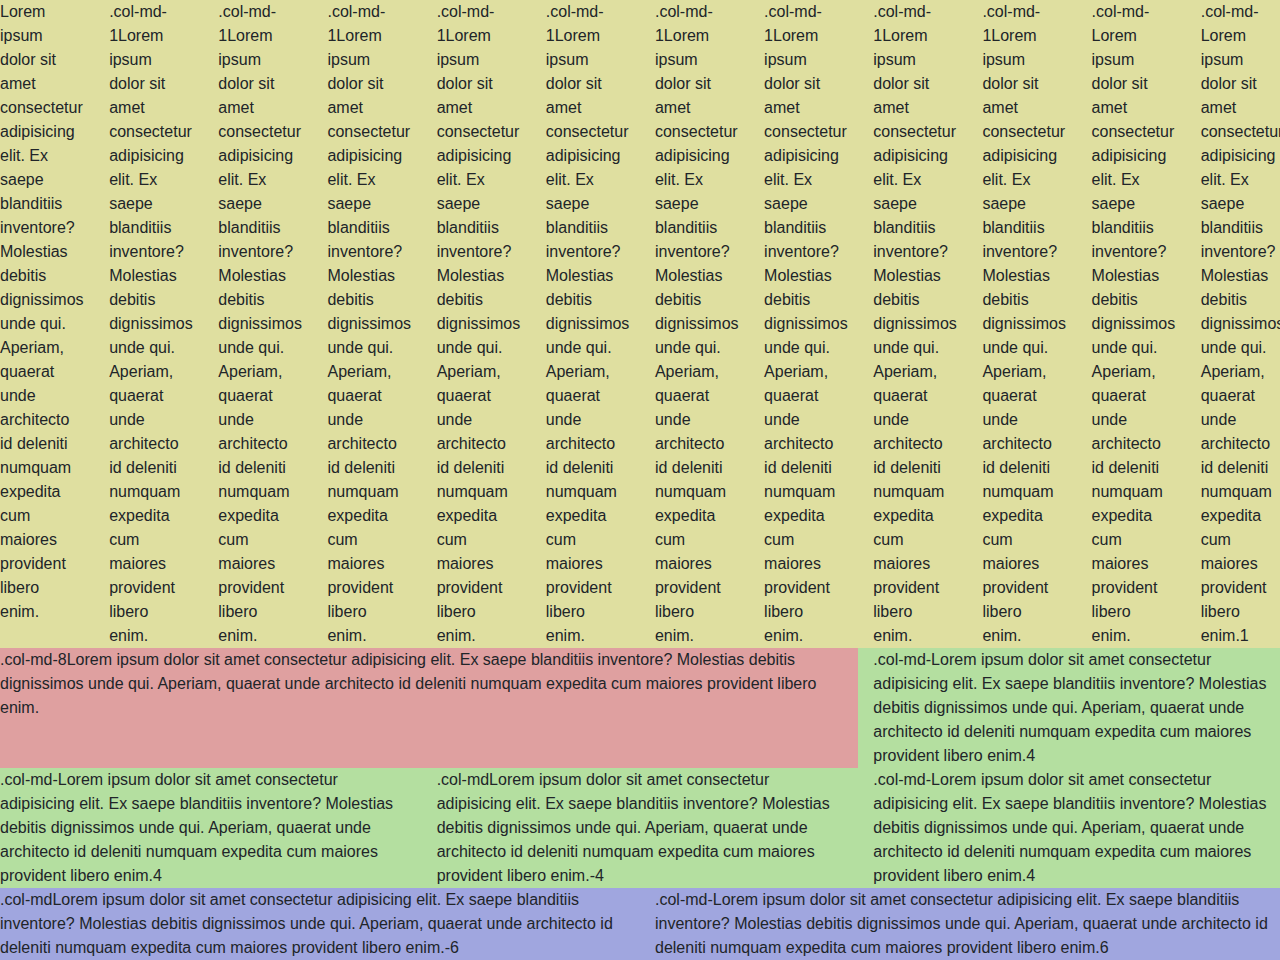
<file: Bootstrap_grid/index.html>
<!doctype html>
<html lang="en">
  <head>
    <!-- Required meta tags -->
    <meta charset="utf-8">
    <meta name="viewport" content="width=device-width, initial-scale=1, shrink-to-fit=no">

    <!-- Bootstrap CSS -->
    <link rel="stylesheet" href="https://stackpath.bootstrapcdn.com/bootstrap/4.4.1/css/bootstrap.min.css" integrity="sha384-Vkoo8x4CGsO3+Hhxv8T/Q5PaXtkKtu6ug5TOeNV6gBiFeWPGFN9MuhOf23Q9Ifjh" crossorigin="anonymous">

    <title>Hello, world!</title>
  </head>
  <body>
    <div class="row">
        <div class="col-md-1">Lorem ipsum dolor sit amet consectetur adipisicing elit. Ex saepe blanditiis inventore? Molestias debitis dignissimos unde qui. Aperiam, quaerat unde architecto id deleniti numquam expedita cum maiores provident libero enim.</div>
        <div class="col-md-1">.col-md-1Lorem ipsum dolor sit amet consectetur adipisicing elit. Ex saepe blanditiis inventore? Molestias debitis dignissimos unde qui. Aperiam, quaerat unde architecto id deleniti numquam expedita cum maiores provident libero enim.</div>
        <div class="col-md-1">.col-md-1Lorem ipsum dolor sit amet consectetur adipisicing elit. Ex saepe blanditiis inventore? Molestias debitis dignissimos unde qui. Aperiam, quaerat unde architecto id deleniti numquam expedita cum maiores provident libero enim.</div>
        <div class="col-md-1">.col-md-1Lorem ipsum dolor sit amet consectetur adipisicing elit. Ex saepe blanditiis inventore? Molestias debitis dignissimos unde qui. Aperiam, quaerat unde architecto id deleniti numquam expedita cum maiores provident libero enim.</div>
        <div class="col-md-1">.col-md-1Lorem ipsum dolor sit amet consectetur adipisicing elit. Ex saepe blanditiis inventore? Molestias debitis dignissimos unde qui. Aperiam, quaerat unde architecto id deleniti numquam expedita cum maiores provident libero enim.</div>
        <div class="col-md-1">.col-md-1Lorem ipsum dolor sit amet consectetur adipisicing elit. Ex saepe blanditiis inventore? Molestias debitis dignissimos unde qui. Aperiam, quaerat unde architecto id deleniti numquam expedita cum maiores provident libero enim.</div>
        <div class="col-md-1">.col-md-1Lorem ipsum dolor sit amet consectetur adipisicing elit. Ex saepe blanditiis inventore? Molestias debitis dignissimos unde qui. Aperiam, quaerat unde architecto id deleniti numquam expedita cum maiores provident libero enim.</div>
        <div class="col-md-1">.col-md-1Lorem ipsum dolor sit amet consectetur adipisicing elit. Ex saepe blanditiis inventore? Molestias debitis dignissimos unde qui. Aperiam, quaerat unde architecto id deleniti numquam expedita cum maiores provident libero enim.</div>
        <div class="col-md-1">.col-md-1Lorem ipsum dolor sit amet consectetur adipisicing elit. Ex saepe blanditiis inventore? Molestias debitis dignissimos unde qui. Aperiam, quaerat unde architecto id deleniti numquam expedita cum maiores provident libero enim.</div>
        <div class="col-md-1">.col-md-1Lorem ipsum dolor sit amet consectetur adipisicing elit. Ex saepe blanditiis inventore? Molestias debitis dignissimos unde qui. Aperiam, quaerat unde architecto id deleniti numquam expedita cum maiores provident libero enim.</div>
        <div class="col-md-1">.col-md-Lorem ipsum dolor sit amet consectetur adipisicing elit. Ex saepe blanditiis inventore? Molestias debitis dignissimos unde qui. Aperiam, quaerat unde architecto id deleniti numquam expedita cum maiores provident libero enim.</div>
        <div class="col-md-1">.col-md-Lorem ipsum dolor sit amet consectetur adipisicing elit. Ex saepe blanditiis inventore? Molestias debitis dignissimos unde qui. Aperiam, quaerat unde architecto id deleniti numquam expedita cum maiores provident libero enim.1</div>
      </div>
      <div class="row">
        <div class="col-md-8">.col-md-8Lorem ipsum dolor sit amet consectetur adipisicing elit. Ex saepe blanditiis inventore? Molestias debitis dignissimos unde qui. Aperiam, quaerat unde architecto id deleniti numquam expedita cum maiores provident libero enim.</div>
        <div class="col-md-4">.col-md-Lorem ipsum dolor sit amet consectetur adipisicing elit. Ex saepe blanditiis inventore? Molestias debitis dignissimos unde qui. Aperiam, quaerat unde architecto id deleniti numquam expedita cum maiores provident libero enim.4</div>
      </div>
      <div class="row">
        <div class="col-md-4">.col-md-Lorem ipsum dolor sit amet consectetur adipisicing elit. Ex saepe blanditiis inventore? Molestias debitis dignissimos unde qui. Aperiam, quaerat unde architecto id deleniti numquam expedita cum maiores provident libero enim.4</div>
        <div class="col-md-4">.col-mdLorem ipsum dolor sit amet consectetur adipisicing elit. Ex saepe blanditiis inventore? Molestias debitis dignissimos unde qui. Aperiam, quaerat unde architecto id deleniti numquam expedita cum maiores provident libero enim.-4</div>
        <div class="col-md-4">.col-md-Lorem ipsum dolor sit amet consectetur adipisicing elit. Ex saepe blanditiis inventore? Molestias debitis dignissimos unde qui. Aperiam, quaerat unde architecto id deleniti numquam expedita cum maiores provident libero enim.4</div>
      </div>
      <div class="row">
        <div class="col-md-6">.col-mdLorem ipsum dolor sit amet consectetur adipisicing elit. Ex saepe blanditiis inventore? Molestias debitis dignissimos unde qui. Aperiam, quaerat unde architecto id deleniti numquam expedita cum maiores provident libero enim.-6</div>
        <div class="col-md-6">.col-md-Lorem ipsum dolor sit amet consectetur adipisicing elit. Ex saepe blanditiis inventore? Molestias debitis dignissimos unde qui. Aperiam, quaerat unde architecto id deleniti numquam expedita cum maiores provident libero enim.6</div>
      </div>

      <style>
          .col-md-1{
              background-color: rgb(223, 223, 160);
          }
          .col-md-8{
              background-color: rgb(223, 160, 160);
          }
          .col-md-4{
              background-color: rgb(180, 223, 160);
          }
          .col-md-6{
              background-color: rgb(160, 166, 223);
          }
      </style>
  </body>
</html>
</file>
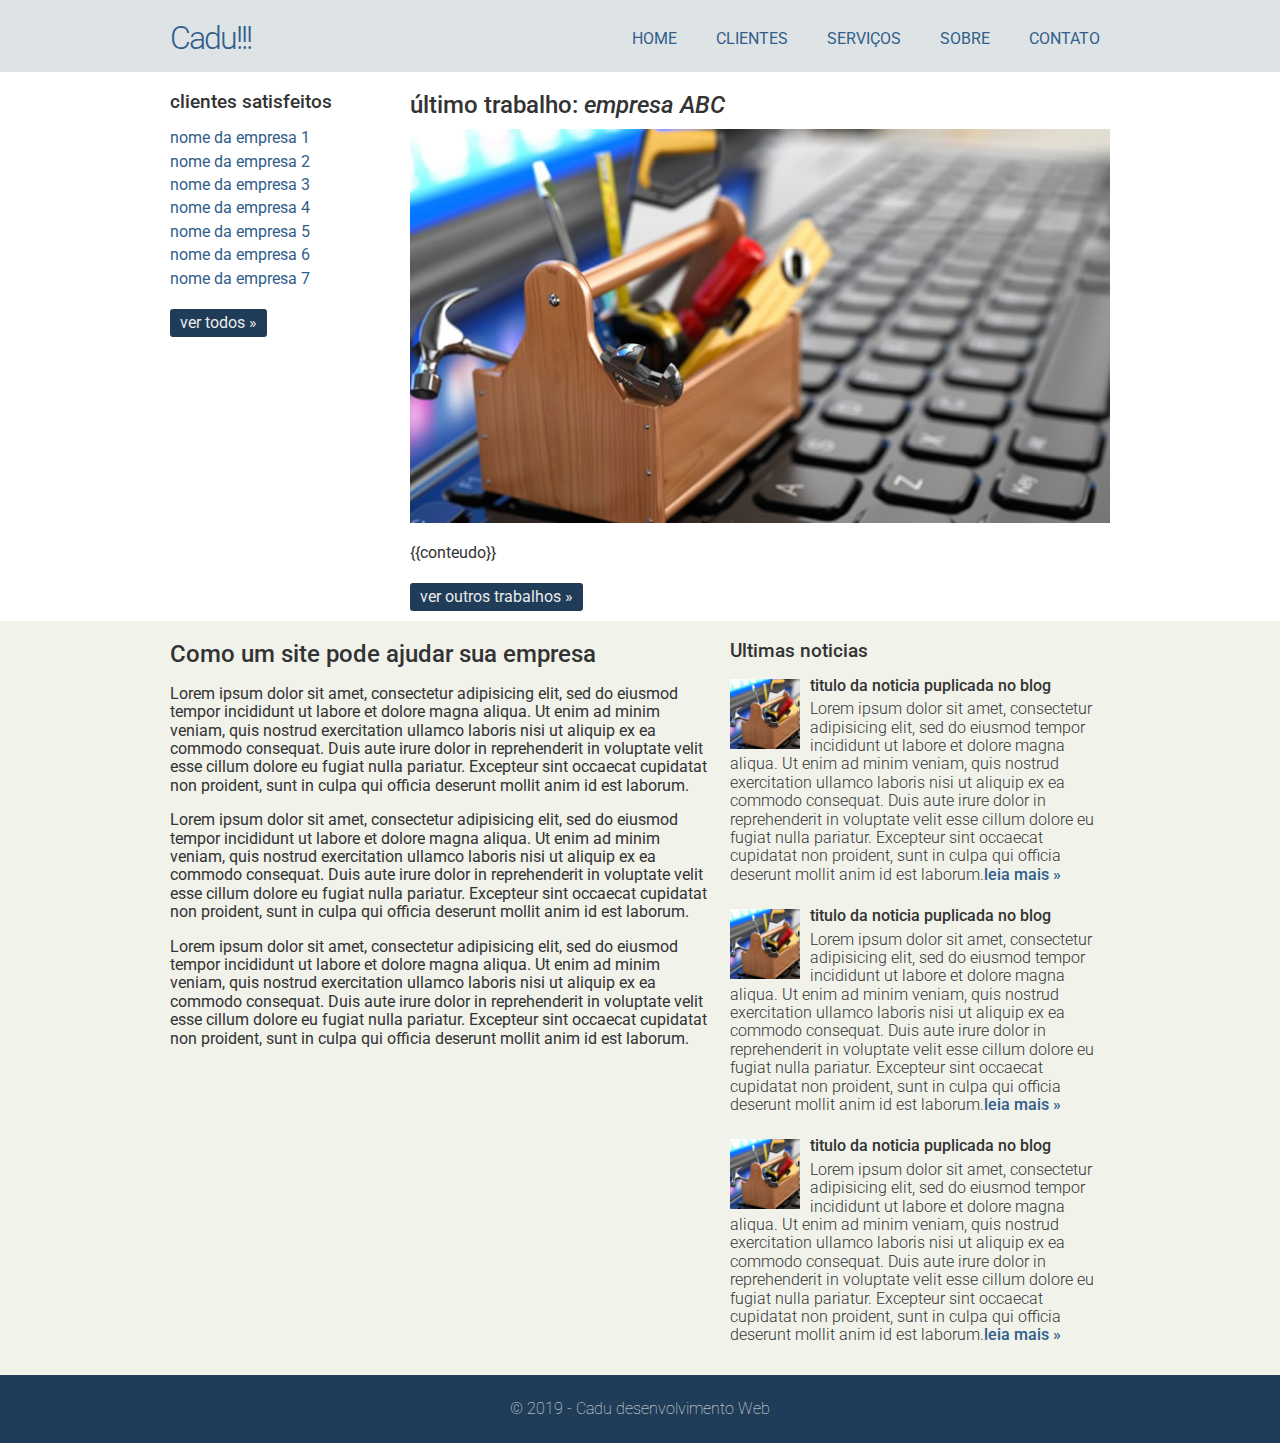
<file: gridOnlyCSS/index.html>
<!DOCTYPE html>
<html lang="pt-br">
	<head>
		<meta charset="utf-8"/>
		<title>Cadu - Desenvolvimento Web</title>
		<link rel="stylesheet" href="css/normalize.css">
		<link href="https://fonts.googleapis.com/css?family=Roboto:100,300,400,500,700&display=swap" rel="stylesheet">
		<link rel="stylesheet" href="css/estilo.css">
	</head>
	<body>
		<div class="header">
			<div class="linha">
				<header>
					<div class="coluna col4">
						<h1 class="logo">Cadu!!!</h1>
					</div>
					<div class="coluna col8">
						<ul class="menu inline sem-marcador">
							<li><a href="index.html"   >HOME</a></li>
							<li><a href="cliente.html" >CLIENTES</a></li>
							<li><a href="servicos.html">SERVIÇOS</a></li>
							<li><a href="sobre.html"   >SOBRE</a></li>
							<li><a href="contato.html" >CONTATO</a></li>
						</ul>
					</div>
				</header>
			</div>
		</div>
		<div class="linha">
			<section>
				<div class="coluna col3 sidebar">
					<h3>clientes satisfeitos</h3>
					<ul class="sem-marcador sem-padding">
						<li><a href="">nome da empresa 1</a></li>
						<li><a href="">nome da empresa 2</a></li>
						<li><a href="">nome da empresa 3</a></li>
						<li><a href="">nome da empresa 4</a></li>
						<li><a href="">nome da empresa 5</a></li>
						<li><a href="">nome da empresa 6</a></li>
						<li><a href="">nome da empresa 7</a></li>
					</ul>
					<a href="clientes.html" class="botao">ver todos &raquo;</a>
				</div>
				<div class="coluna col9">
					<h2>último trabalho: <em>empresa ABC</em></h2>
					<img src="img/thumb-grande.jpg" alt=""/>
					<p>{{conteudo}}</p>
					<a href="clientes.html" class="botao">ver outros trabalhos &raquo;</a>
				</div>
			</section>
		</div>
		<div class="conteudo-extra">
			<div class="linha">
				<div class="coluna col7">
					<section>
						<h2>Como um site pode ajudar sua empresa</h2>
						<p>Lorem ipsum dolor sit amet, consectetur adipisicing elit, sed do eiusmod
						tempor incididunt ut labore et dolore magna aliqua. Ut enim ad minim veniam,
						quis nostrud exercitation ullamco laboris nisi ut aliquip ex ea commodo
						consequat. Duis aute irure dolor in reprehenderit in voluptate velit esse
						cillum dolore eu fugiat nulla pariatur. Excepteur sint occaecat cupidatat non
						proident, sunt in culpa qui officia deserunt mollit anim id est laborum.</p>
						<p>Lorem ipsum dolor sit amet, consectetur adipisicing elit, sed do eiusmod
						tempor incididunt ut labore et dolore magna aliqua. Ut enim ad minim veniam,
						quis nostrud exercitation ullamco laboris nisi ut aliquip ex ea commodo
						consequat. Duis aute irure dolor in reprehenderit in voluptate velit esse
						cillum dolore eu fugiat nulla pariatur. Excepteur sint occaecat cupidatat non
						proident, sunt in culpa qui officia deserunt mollit anim id est laborum.</p>
						<p>Lorem ipsum dolor sit amet, consectetur adipisicing elit, sed do eiusmod
						tempor incididunt ut labore et dolore magna aliqua. Ut enim ad minim veniam,
						quis nostrud exercitation ullamco laboris nisi ut aliquip ex ea commodo
						consequat. Duis aute irure dolor in reprehenderit in voluptate velit esse
						cillum dolore eu fugiat nulla pariatur. Excepteur sint occaecat cupidatat non
						proident, sunt in culpa qui officia deserunt mollit anim id est laborum.</p>
					</section>
				</div>
				<div class="coluna col5">
					<h3>Ultimas noticias</h3>
					<ul class="sem-marcador sem-padding noticias">
						<li>
							<img src="img/thumb-pequena.jpg" alt=""/>
							<h4>titulo da noticia puplicada no blog</h4>
							<p>Lorem ipsum dolor sit amet, consectetur adipisicing elit, sed do eiusmod
							tempor incididunt ut labore et dolore magna aliqua. Ut enim ad minim veniam,
							quis nostrud exercitation ullamco laboris nisi ut aliquip ex ea commodo
							consequat. Duis aute irure dolor in reprehenderit in voluptate velit esse
							cillum dolore eu fugiat nulla pariatur. Excepteur sint occaecat cupidatat non
							proident, sunt in culpa qui officia deserunt mollit anim id est laborum.<a href="">leia mais &raquo;</a></p>
						</li>
						<li>
							<img src="img/thumb-pequena.jpg" alt=""/>
							<h4>titulo da noticia puplicada no blog</h4>
							<p>Lorem ipsum dolor sit amet, consectetur adipisicing elit, sed do eiusmod
							tempor incididunt ut labore et dolore magna aliqua. Ut enim ad minim veniam,
							quis nostrud exercitation ullamco laboris nisi ut aliquip ex ea commodo
							consequat. Duis aute irure dolor in reprehenderit in voluptate velit esse
							cillum dolore eu fugiat nulla pariatur. Excepteur sint occaecat cupidatat non
							proident, sunt in culpa qui officia deserunt mollit anim id est laborum.<a href="">leia mais &raquo;</a></p>
						</li>
						<li>
							<img src="img/thumb-pequena.jpg" alt=""/>
							<h4>titulo da noticia puplicada no blog</h4>
							<p>Lorem ipsum dolor sit amet, consectetur adipisicing elit, sed do eiusmod
							tempor incididunt ut labore et dolore magna aliqua. Ut enim ad minim veniam,
							quis nostrud exercitation ullamco laboris nisi ut aliquip ex ea commodo
							consequat. Duis aute irure dolor in reprehenderit in voluptate velit esse
							cillum dolore eu fugiat nulla pariatur. Excepteur sint occaecat cupidatat non
							proident, sunt in culpa qui officia deserunt mollit anim id est laborum.<a href="">leia mais &raquo;</a></p>
						</li>
					</ul>
				</div>
			</div>
		</div>
		<div class="footer">
			<div class="linha">
				<footer>
					<div class="coluna col12">
						<span>&copy; 2019 - Cadu desenvolvimento Web</span>
					</div>
				</footer>
			</div>
		</div>
	</body>
</html>
</file>
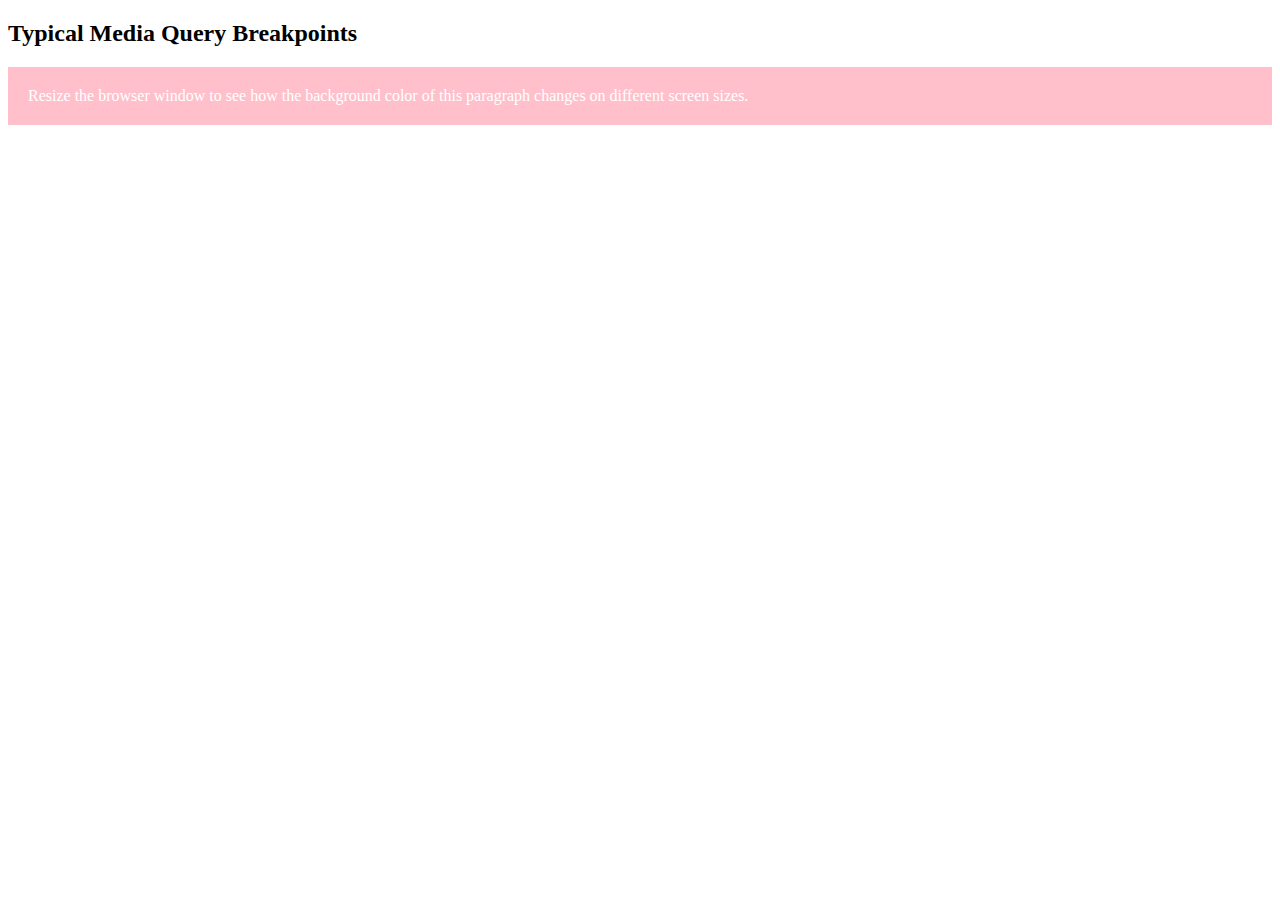
<file: responsiveByScreenSize/index.html>
<!DOCTYPE html>
<html>
<head>
<meta name="viewport" content="width=device-width, initial-scale=1.0">
<style>
    .example {
    padding: 20px;
    color: white;
    }
    /* Extra small devices (phones, 600px and down) */
    @media only screen and (max-width: 600px) {
    .example {background: red;}
    }

    /* Small devices (portrait tablets and large phones, 600px and up) */
    @media only screen and (min-width: 600px) {
    .example {background: green;}
    }

    /* Medium devices (landscape tablets, 768px and up) */
    @media only screen and (min-width: 768px) {
    .example {background: blue;}
    } 

    /* Large devices (laptops/desktops, 992px and up) */
    @media only screen and (min-width: 992px) {
    .example {background: orange;}
    } 

    /* Extra large devices (large laptops and desktops, 1200px and up) */
    @media only screen and (min-width: 1200px) {
    .example {background: pink;}
    }
</style>
</head>
<body>
    <h2>Typical Media Query Breakpoints</h2>
    <p class="example">Resize the browser window to see how the background color of this paragraph changes on different screen sizes.</p>
</body>
</html>
</file>
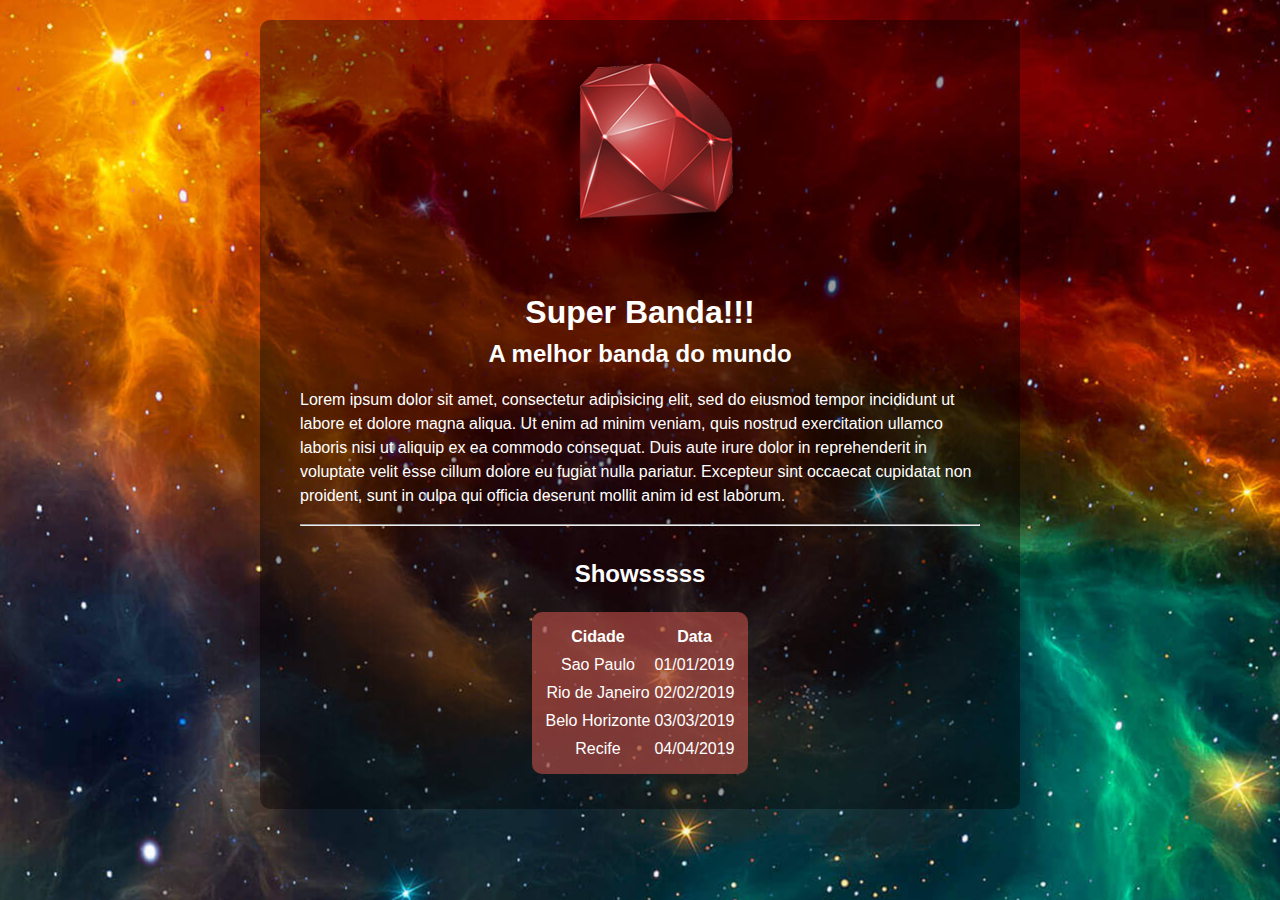
<file: SuperBand/index.html>
<!DOCTYPE html>
<html lang="pt-br">
	<head>
		<title>Super banda</title>
		<link rel="stylesheet" href="css/estilo.css"/>
	</head>
	<body>
		<main>
			<div class="logo">
				<img src="img/logo.png" alt="logo da banda"/> <!--alt = texto alternativo caso a imagem nao seja carregada-->
			</div>
			<h1 class="band-name">Super Banda!!!</h1>
			<h2 class="head-line">A melhor banda do mundo</h2>
			<p>Lorem ipsum dolor sit amet, consectetur adipisicing elit, sed do eiusmod
			tempor incididunt ut labore et dolore magna aliqua. Ut enim ad minim veniam,
			quis nostrud exercitation ullamco laboris nisi ut aliquip ex ea commodo
			consequat. Duis aute irure dolor in reprehenderit in voluptate velit esse
			cillum dolore eu fugiat nulla pariatur. Excepteur sint occaecat cupidatat non
			proident, sunt in culpa qui officia deserunt mollit anim id est laborum.</p>
			<hr><!--linha de underline-->
			<div class="shows">
				<h2>Showsssss</h2>
				<table> <!--inicio da tabela-->
					<thead><!--inicio do cabecalho da tabela-->
						<tr><!--table row = linha da tabela-->
							<th>Cidade</th><!--table heather = cabecalho da tabela-->
							<th>Data</th>
						</tr>
					</thead><!--fim do cabecalho da tabela-->
					<tbody> <!--inicio do corpo da tabela-->
						<tr>
							<td>Sao Paulo</td><!--celula da tabela-->
							<td>01/01/2019</td>
						</tr>

						<tr>
							<td>Rio de Janeiro</td><!--celula da tabela-->
							<td>02/02/2019</td>
						</tr>

						<tr>
							<td>Belo Horizonte</td><!--celula da tabela-->
							<td>03/03/2019</td>
						</tr>

						<tr>
							<td>Recife</td><!--celula da tabela-->
							<td>04/04/2019</td>
						</tr>
					</tbody><!--fim do corpo da tabela-->
				</table> <!--fim da tabela-->
			</div>
		</main>
	</body>
</html>
</file>
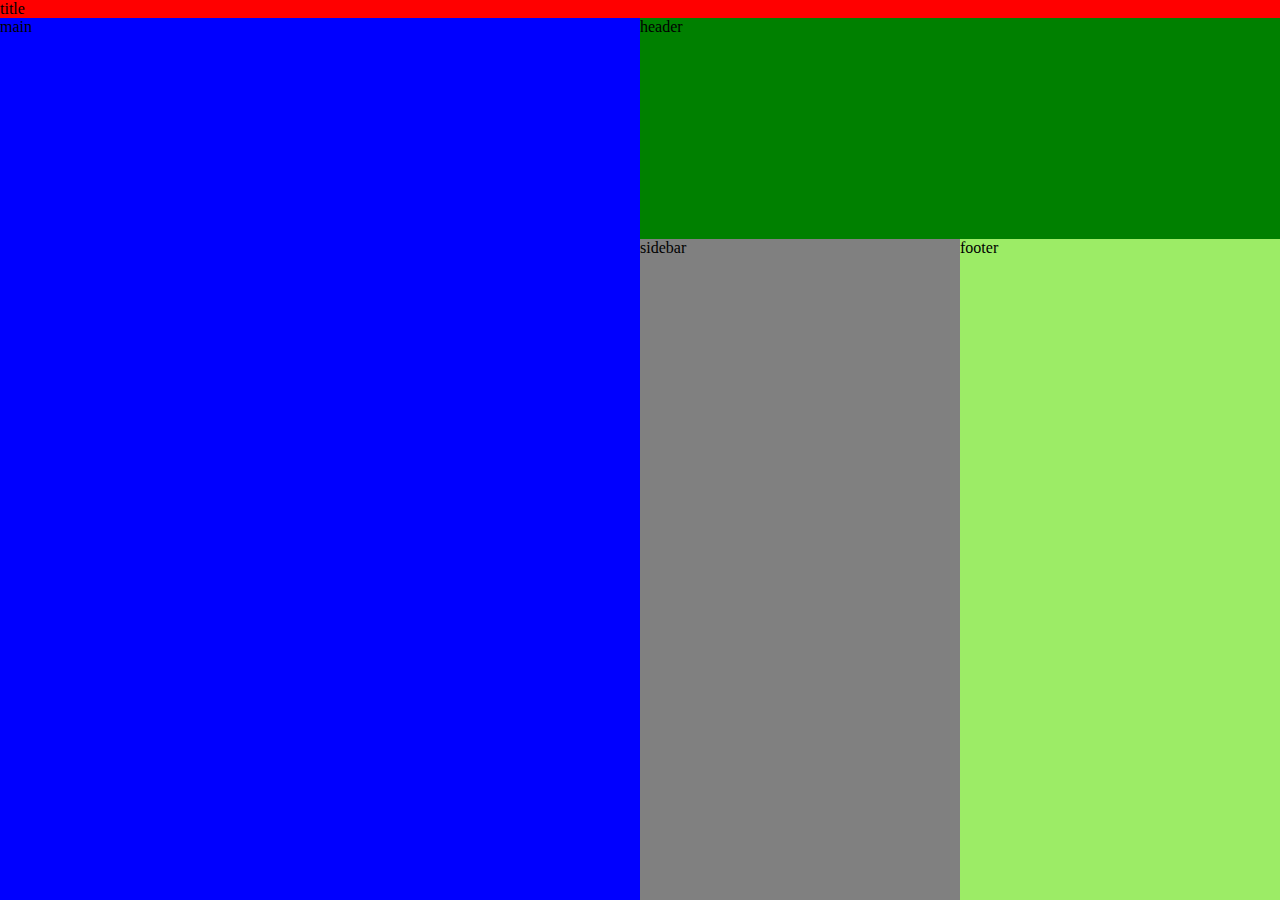
<file: cssGridLayout/basic/index.html>
<!DOCTYPE html>
<html lang="en">
<head>
    <meta charset="UTF-8">
    <meta http-equiv="X-UA-Compatible" content="IE=edge">
    <meta name="viewport" content="width=device-width, initial-scale=1.0">
    <title>Document</title>
    <link rel="stylesheet" href="style.css">
</head>
<body>
    <div class="site">
        <div class="musthead">header</div>
        <div class="page-title">title</div>
        <div class="main-content">main</div>
        <div class="sidebar">sidebar</div>
        <div class="footer">footer</div>
    </div>
</body>
</html>
</file>
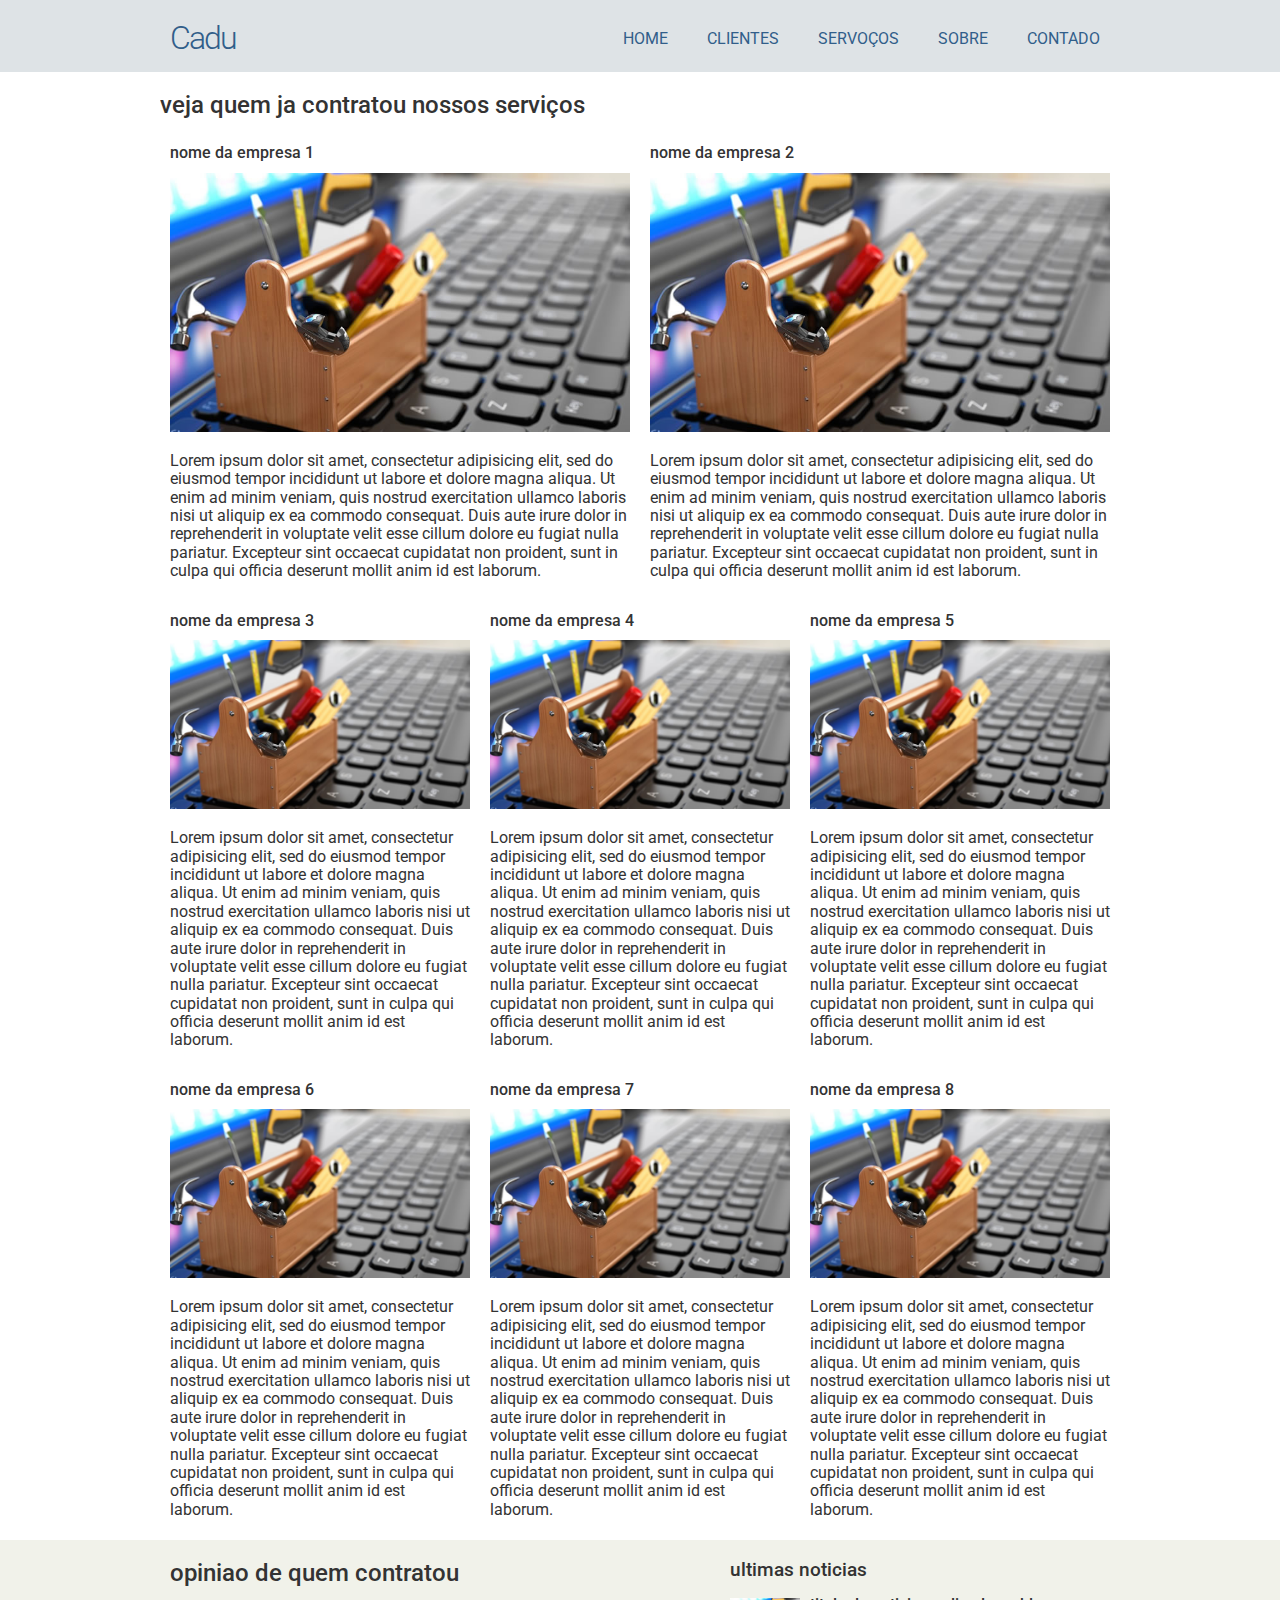
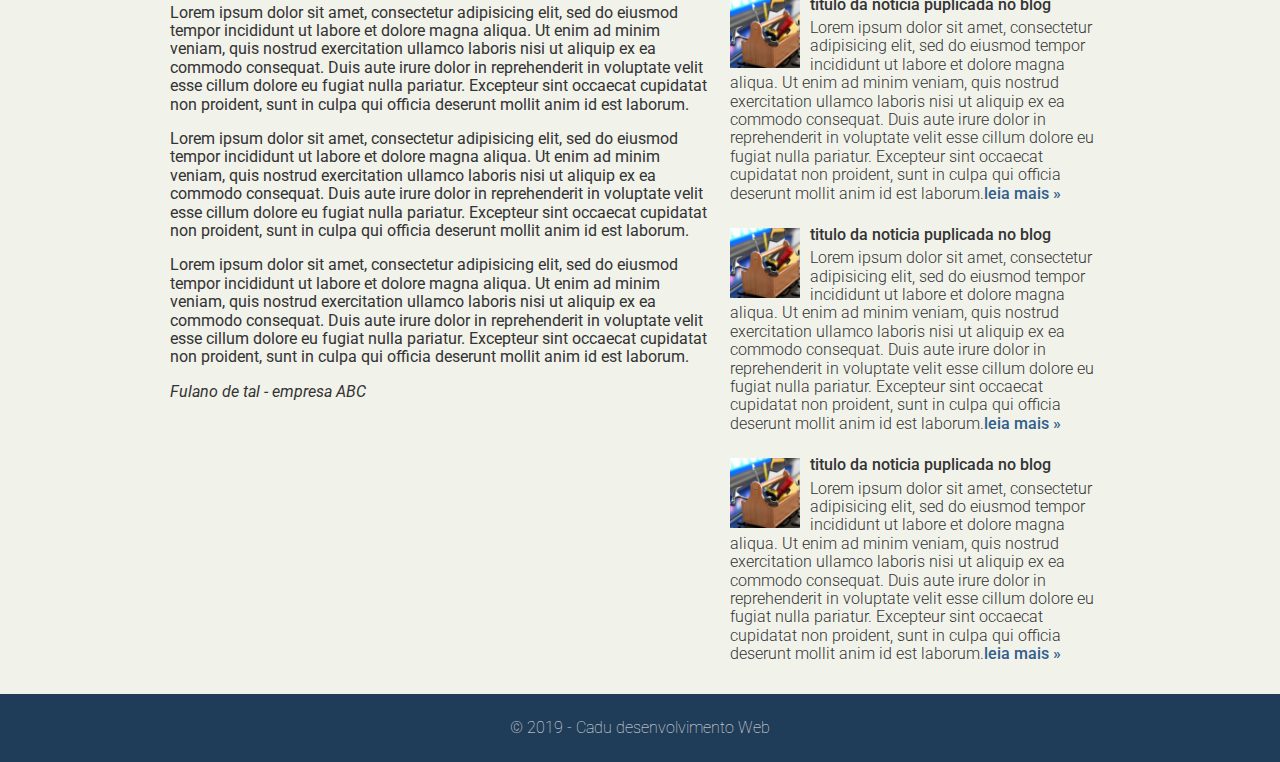
<file: gridOnlyCSS/cliente.html>
<!DOCTYPE html>
<html lang="pt-br">
	<head>
		<meta charset="utf-8"/>
		<title>Cadu - Desenvolvimento Web</title>
		<link rel="stylesheet" href="css/normalize.css">
		<link href="https://fonts.googleapis.com/css?family=Roboto:100,300,400,500,700&display=swap" rel="stylesheet">
		<link rel="stylesheet" href="css/estilo.css">
	</head>
	<body>
		<div class="header">
			<div class="linha">
				<header>
					<div class="coluna col4">
						<h1 class="logo">Cadu</h1>
					</div>
					<div class="coluna col8">
						<ul class="menu inline sem-marcador">
							<li><a href="index.html">home</a></li>
							<li><a href="cliente.html">clientes</a></li>
							<li><a href="servicos.html">servoços</a></li>
							<li><a href="sobre.html">sobre</a></li>
							<li><a href="contato.html">contado</a></li>
						</ul>
					</div>
				</header>
			</div>
		</div>
		<div class="linha">
			<section>
				<h2>veja quem ja contratou nossos serviços</h2>
				<div class="coluna col6">
					<h4>nome da empresa 1</h4>
					<img src="img/thumb-grande.jpg" alt=""/>
					<p>Lorem ipsum dolor sit amet, consectetur adipisicing elit, sed do eiusmod
					tempor incididunt ut labore et dolore magna aliqua. Ut enim ad minim veniam,
					quis nostrud exercitation ullamco laboris nisi ut aliquip ex ea commodo
					consequat. Duis aute irure dolor in reprehenderit in voluptate velit esse
					cillum dolore eu fugiat nulla pariatur. Excepteur sint occaecat cupidatat non
					proident, sunt in culpa qui officia deserunt mollit anim id est laborum.</p>
				</div>
				<div class="coluna col6">
					<h4>nome da empresa 2</h4>
					<img src="img/thumb-grande.jpg" alt=""/>
					<p>Lorem ipsum dolor sit amet, consectetur adipisicing elit, sed do eiusmod
					tempor incididunt ut labore et dolore magna aliqua. Ut enim ad minim veniam,
					quis nostrud exercitation ullamco laboris nisi ut aliquip ex ea commodo
					consequat. Duis aute irure dolor in reprehenderit in voluptate velit esse
					cillum dolore eu fugiat nulla pariatur. Excepteur sint occaecat cupidatat non
					proident, sunt in culpa qui officia deserunt mollit anim id est laborum.</p>
				</div>
				<div class="coluna col4">
					<h4>nome da empresa 3</h4>
					<img src="img/thumb-grande.jpg" alt=""/>
					<p>Lorem ipsum dolor sit amet, consectetur adipisicing elit, sed do eiusmod
					tempor incididunt ut labore et dolore magna aliqua. Ut enim ad minim veniam,
					quis nostrud exercitation ullamco laboris nisi ut aliquip ex ea commodo
					consequat. Duis aute irure dolor in reprehenderit in voluptate velit esse
					cillum dolore eu fugiat nulla pariatur. Excepteur sint occaecat cupidatat non
					proident, sunt in culpa qui officia deserunt mollit anim id est laborum.</p>
				</div>
				<div class="coluna col4">
					<h4>nome da empresa 4</h4>
					<img src="img/thumb-grande.jpg" alt=""/>
					<p>Lorem ipsum dolor sit amet, consectetur adipisicing elit, sed do eiusmod
					tempor incididunt ut labore et dolore magna aliqua. Ut enim ad minim veniam,
					quis nostrud exercitation ullamco laboris nisi ut aliquip ex ea commodo
					consequat. Duis aute irure dolor in reprehenderit in voluptate velit esse
					cillum dolore eu fugiat nulla pariatur. Excepteur sint occaecat cupidatat non
					proident, sunt in culpa qui officia deserunt mollit anim id est laborum.</p>
				</div>
				<div class="coluna col4">
					<h4>nome da empresa 5</h4>
					<img src="img/thumb-grande.jpg" alt=""/>
					<p>Lorem ipsum dolor sit amet, consectetur adipisicing elit, sed do eiusmod
					tempor incididunt ut labore et dolore magna aliqua. Ut enim ad minim veniam,
					quis nostrud exercitation ullamco laboris nisi ut aliquip ex ea commodo
					consequat. Duis aute irure dolor in reprehenderit in voluptate velit esse
					cillum dolore eu fugiat nulla pariatur. Excepteur sint occaecat cupidatat non
					proident, sunt in culpa qui officia deserunt mollit anim id est laborum.</p>
				</div>
				<div class="coluna col4">
					<h4>nome da empresa 6</h4>
					<img src="img/thumb-grande.jpg" alt=""/>
					<p>Lorem ipsum dolor sit amet, consectetur adipisicing elit, sed do eiusmod
					tempor incididunt ut labore et dolore magna aliqua. Ut enim ad minim veniam,
					quis nostrud exercitation ullamco laboris nisi ut aliquip ex ea commodo
					consequat. Duis aute irure dolor in reprehenderit in voluptate velit esse
					cillum dolore eu fugiat nulla pariatur. Excepteur sint occaecat cupidatat non
					proident, sunt in culpa qui officia deserunt mollit anim id est laborum.</p>
				</div>
				<div class="coluna col4">
					<h4>nome da empresa 7</h4>
					<img src="img/thumb-grande.jpg" alt=""/>
					<p>Lorem ipsum dolor sit amet, consectetur adipisicing elit, sed do eiusmod
					tempor incididunt ut labore et dolore magna aliqua. Ut enim ad minim veniam,
					quis nostrud exercitation ullamco laboris nisi ut aliquip ex ea commodo
					consequat. Duis aute irure dolor in reprehenderit in voluptate velit esse
					cillum dolore eu fugiat nulla pariatur. Excepteur sint occaecat cupidatat non
					proident, sunt in culpa qui officia deserunt mollit anim id est laborum.</p>
				</div>
				<div class="coluna col4">
					<h4>nome da empresa 8</h4>
					<img src="img/thumb-grande.jpg" alt=""/>
					<p>Lorem ipsum dolor sit amet, consectetur adipisicing elit, sed do eiusmod
					tempor incididunt ut labore et dolore magna aliqua. Ut enim ad minim veniam,
					quis nostrud exercitation ullamco laboris nisi ut aliquip ex ea commodo
					consequat. Duis aute irure dolor in reprehenderit in voluptate velit esse
					cillum dolore eu fugiat nulla pariatur. Excepteur sint occaecat cupidatat non
					proident, sunt in culpa qui officia deserunt mollit anim id est laborum.</p>
				</div>
			</section>
		</div>
		<div class="conteudo-extra">
			<div class="linha">
				<div class="coluna col7">
					<section>
						<h2>opiniao de quem contratou</h2>
						<p>Lorem ipsum dolor sit amet, consectetur adipisicing elit, sed do eiusmod
						tempor incididunt ut labore et dolore magna aliqua. Ut enim ad minim veniam,
						quis nostrud exercitation ullamco laboris nisi ut aliquip ex ea commodo
						consequat. Duis aute irure dolor in reprehenderit in voluptate velit esse
						cillum dolore eu fugiat nulla pariatur. Excepteur sint occaecat cupidatat non
						proident, sunt in culpa qui officia deserunt mollit anim id est laborum.</p>
						<p>Lorem ipsum dolor sit amet, consectetur adipisicing elit, sed do eiusmod
						tempor incididunt ut labore et dolore magna aliqua. Ut enim ad minim veniam,
						quis nostrud exercitation ullamco laboris nisi ut aliquip ex ea commodo
						consequat. Duis aute irure dolor in reprehenderit in voluptate velit esse
						cillum dolore eu fugiat nulla pariatur. Excepteur sint occaecat cupidatat non
						proident, sunt in culpa qui officia deserunt mollit anim id est laborum.</p>
						<p>Lorem ipsum dolor sit amet, consectetur adipisicing elit, sed do eiusmod
						tempor incididunt ut labore et dolore magna aliqua. Ut enim ad minim veniam,
						quis nostrud exercitation ullamco laboris nisi ut aliquip ex ea commodo
						consequat. Duis aute irure dolor in reprehenderit in voluptate velit esse
						cillum dolore eu fugiat nulla pariatur. Excepteur sint occaecat cupidatat non
						proident, sunt in culpa qui officia deserunt mollit anim id est laborum.</p>
						<p><em>Fulano de tal - empresa ABC</em></p>
					</section>
				</div>
				<div class="coluna col5">
					<h3>ultimas noticias</h3>
					<ul class="sem-marcador sem-padding noticias">
						<li>
							<img src="img/thumb-pequena.jpg" alt=""/>
							<h4>titulo da noticia puplicada no blog</h4>
							<p>Lorem ipsum dolor sit amet, consectetur adipisicing elit, sed do eiusmod
							tempor incididunt ut labore et dolore magna aliqua. Ut enim ad minim veniam,
							quis nostrud exercitation ullamco laboris nisi ut aliquip ex ea commodo
							consequat. Duis aute irure dolor in reprehenderit in voluptate velit esse
							cillum dolore eu fugiat nulla pariatur. Excepteur sint occaecat cupidatat non
							proident, sunt in culpa qui officia deserunt mollit anim id est laborum.<a href="">leia mais &raquo;</a></p>
						</li>
						<li>
							<img src="img/thumb-pequena.jpg" alt=""/>
							<h4>titulo da noticia puplicada no blog</h4>
							<p>Lorem ipsum dolor sit amet, consectetur adipisicing elit, sed do eiusmod
							tempor incididunt ut labore et dolore magna aliqua. Ut enim ad minim veniam,
							quis nostrud exercitation ullamco laboris nisi ut aliquip ex ea commodo
							consequat. Duis aute irure dolor in reprehenderit in voluptate velit esse
							cillum dolore eu fugiat nulla pariatur. Excepteur sint occaecat cupidatat non
							proident, sunt in culpa qui officia deserunt mollit anim id est laborum.<a href="">leia mais &raquo;</a></p>
						</li>
						<li>
							<img src="img/thumb-pequena.jpg" alt=""/>
							<h4>titulo da noticia puplicada no blog</h4>
							<p>Lorem ipsum dolor sit amet, consectetur adipisicing elit, sed do eiusmod
							tempor incididunt ut labore et dolore magna aliqua. Ut enim ad minim veniam,
							quis nostrud exercitation ullamco laboris nisi ut aliquip ex ea commodo
							consequat. Duis aute irure dolor in reprehenderit in voluptate velit esse
							cillum dolore eu fugiat nulla pariatur. Excepteur sint occaecat cupidatat non
							proident, sunt in culpa qui officia deserunt mollit anim id est laborum.<a href="">leia mais &raquo;</a></p>
						</li>
					</ul>
				</div>
			</div>
		</div>
		<div class="footer">
			<div class="linha">
				<footer>
					<div class="coluna col12">
						<span>&copy; 2019 - Cadu desenvolvimento Web</span>
					</div>
				</footer>
			</div>
		</div>
	</body>
</html>
</file>
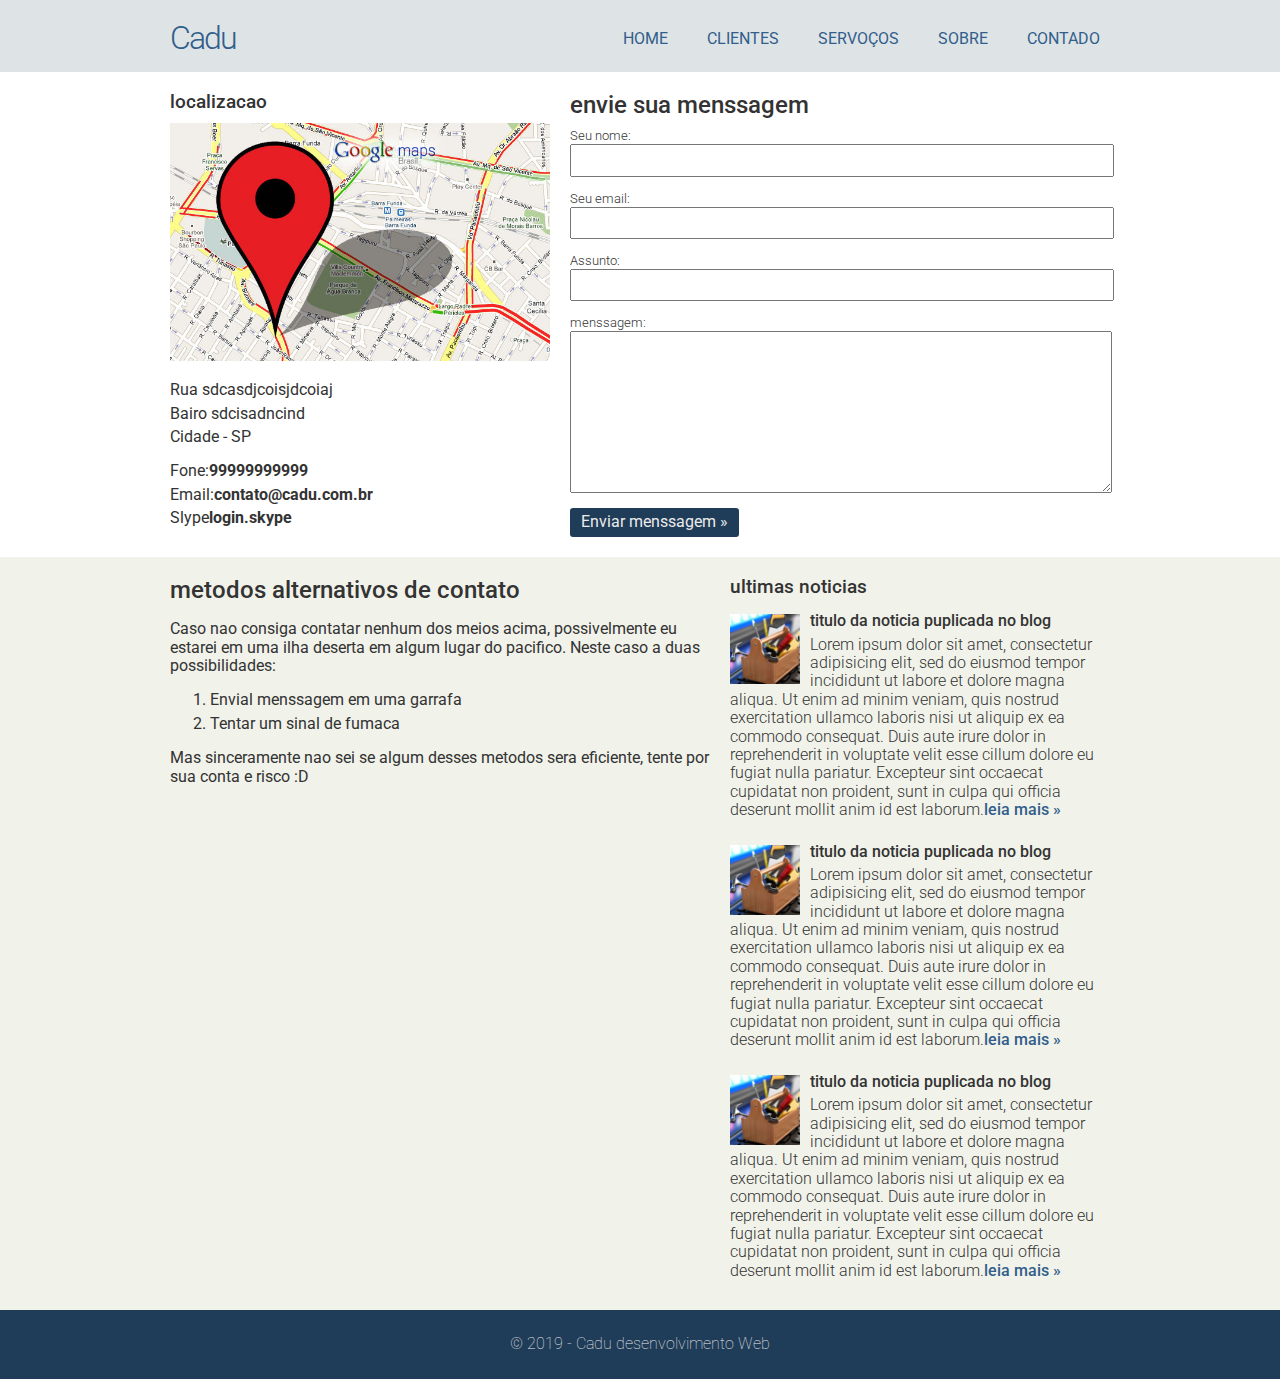
<file: gridOnlyCSS/contato.html>
<!DOCTYPE html>
<html lang="pt-br">
	<head>
		<meta charset="utf-8"/>
		<title>Cadu - Desenvolvimento Web</title>
		<link rel="stylesheet" href="css/normalize.css">
		<link href="https://fonts.googleapis.com/css?family=Roboto:100,300,400,500,700&display=swap" rel="stylesheet">
		<link rel="stylesheet" href="css/estilo.css">
	</head>
	<body>
		<div class="header">
			<div class="linha">
				<header>
					<div class="coluna col4">
						<h1 class="logo">Cadu</h1>
					</div>
					<div class="coluna col8">
						<ul class="menu inline sem-marcador">
							<li><a href="index.html">home</a></li>
							<li><a href="cliente.html">clientes</a></li>
							<li><a href="servicos.html">servoços</a></li>
							<li><a href="sobre.html">sobre</a></li>
							<li><a href="contato.html">contado</a></li>
						</ul>
					</div>
				</header>
			</div>
		</div>
		<div class="linha">
			<section>
				<div class="coluna col5 sidebar">
					<h3>localizacao</h3>
					<img src="img/mapa.jpg" alt=""/>
					<ul class="sem-padding sem-marcador">
						<li>Rua sdcasdjcoisjdcoiaj</li>
						<li>Bairo sdcisadncind</li>
						<li>Cidade - SP</li>
					</ul>
					<ul class="sem-padding sem-marcador">
						<li>Fone:<strong>99999999999</strong></li>
						<li>Email:<strong>contato@cadu.com.br</strong></li>
						<li>Slype<strong>login.skype</strong></li>
					</ul>
				</div>
				<div class="coluna col7 contato">
					<h2>envie sua menssagem</h2>
					<form action="">
						<label for="nome">Seu nome:</label>
						<input type="text" name="nome" id="nome"/>
						<label for="email">Seu email:</label>
						<input type="text" name="email" id="email"/>
						<label for="assunto">Assunto:</label>
						<input type="text" name="assunto" id="assunto"/>
						<label for="menssagem">menssagem:</label>
						<textarea name="menssagem" id="menssagem"></textarea>
						<input type="submit" class="botao" name="enviar" value="Enviar menssagem &raquo;"/>
					</form>
				</div>
			</section>
		</div>
		<div class="conteudo-extra">
			<div class="linha">
				<div class="coluna col7">
					<section>
						<h2>metodos alternativos de contato</h2>
						<p>Caso nao consiga contatar nenhum dos meios acima, possivelmente eu estarei em uma ilha deserta em algum lugar do pacifico. Neste caso a duas possibilidades:</p>
						<ol>
							<li>Envial menssagem em uma garrafa</li>
							<li>Tentar um sinal de fumaca</li>
						</ol>
						<p>Mas sinceramente nao sei se algum desses metodos sera eficiente, tente por sua conta e risco :D</p>
					</section>
				</div>
				<div class="coluna col5">
					<h3>ultimas noticias</h3>
					<ul class="sem-marcador sem-padding noticias">
						<li>
							<img src="img/thumb-pequena.jpg" alt=""/>
							<h4>titulo da noticia puplicada no blog</h4>
							<p>Lorem ipsum dolor sit amet, consectetur adipisicing elit, sed do eiusmod
							tempor incididunt ut labore et dolore magna aliqua. Ut enim ad minim veniam,
							quis nostrud exercitation ullamco laboris nisi ut aliquip ex ea commodo
							consequat. Duis aute irure dolor in reprehenderit in voluptate velit esse
							cillum dolore eu fugiat nulla pariatur. Excepteur sint occaecat cupidatat non
							proident, sunt in culpa qui officia deserunt mollit anim id est laborum.<a href="">leia mais &raquo;</a></p>
						</li>
						<li>
							<img src="img/thumb-pequena.jpg" alt=""/>
							<h4>titulo da noticia puplicada no blog</h4>
							<p>Lorem ipsum dolor sit amet, consectetur adipisicing elit, sed do eiusmod
							tempor incididunt ut labore et dolore magna aliqua. Ut enim ad minim veniam,
							quis nostrud exercitation ullamco laboris nisi ut aliquip ex ea commodo
							consequat. Duis aute irure dolor in reprehenderit in voluptate velit esse
							cillum dolore eu fugiat nulla pariatur. Excepteur sint occaecat cupidatat non
							proident, sunt in culpa qui officia deserunt mollit anim id est laborum.<a href="">leia mais &raquo;</a></p>
						</li>
						<li>
							<img src="img/thumb-pequena.jpg" alt=""/>
							<h4>titulo da noticia puplicada no blog</h4>
							<p>Lorem ipsum dolor sit amet, consectetur adipisicing elit, sed do eiusmod
							tempor incididunt ut labore et dolore magna aliqua. Ut enim ad minim veniam,
							quis nostrud exercitation ullamco laboris nisi ut aliquip ex ea commodo
							consequat. Duis aute irure dolor in reprehenderit in voluptate velit esse
							cillum dolore eu fugiat nulla pariatur. Excepteur sint occaecat cupidatat non
							proident, sunt in culpa qui officia deserunt mollit anim id est laborum.<a href="">leia mais &raquo;</a></p>
						</li>
					</ul>
				</div>
			</div>
		</div>
		<div class="footer">
			<div class="linha">
				<footer>
					<div class="coluna col12">
						<span>&copy; 2019 - Cadu desenvolvimento Web</span>
					</div>
				</footer>
			</div>
		</div>
	</body>
</html>
</file>
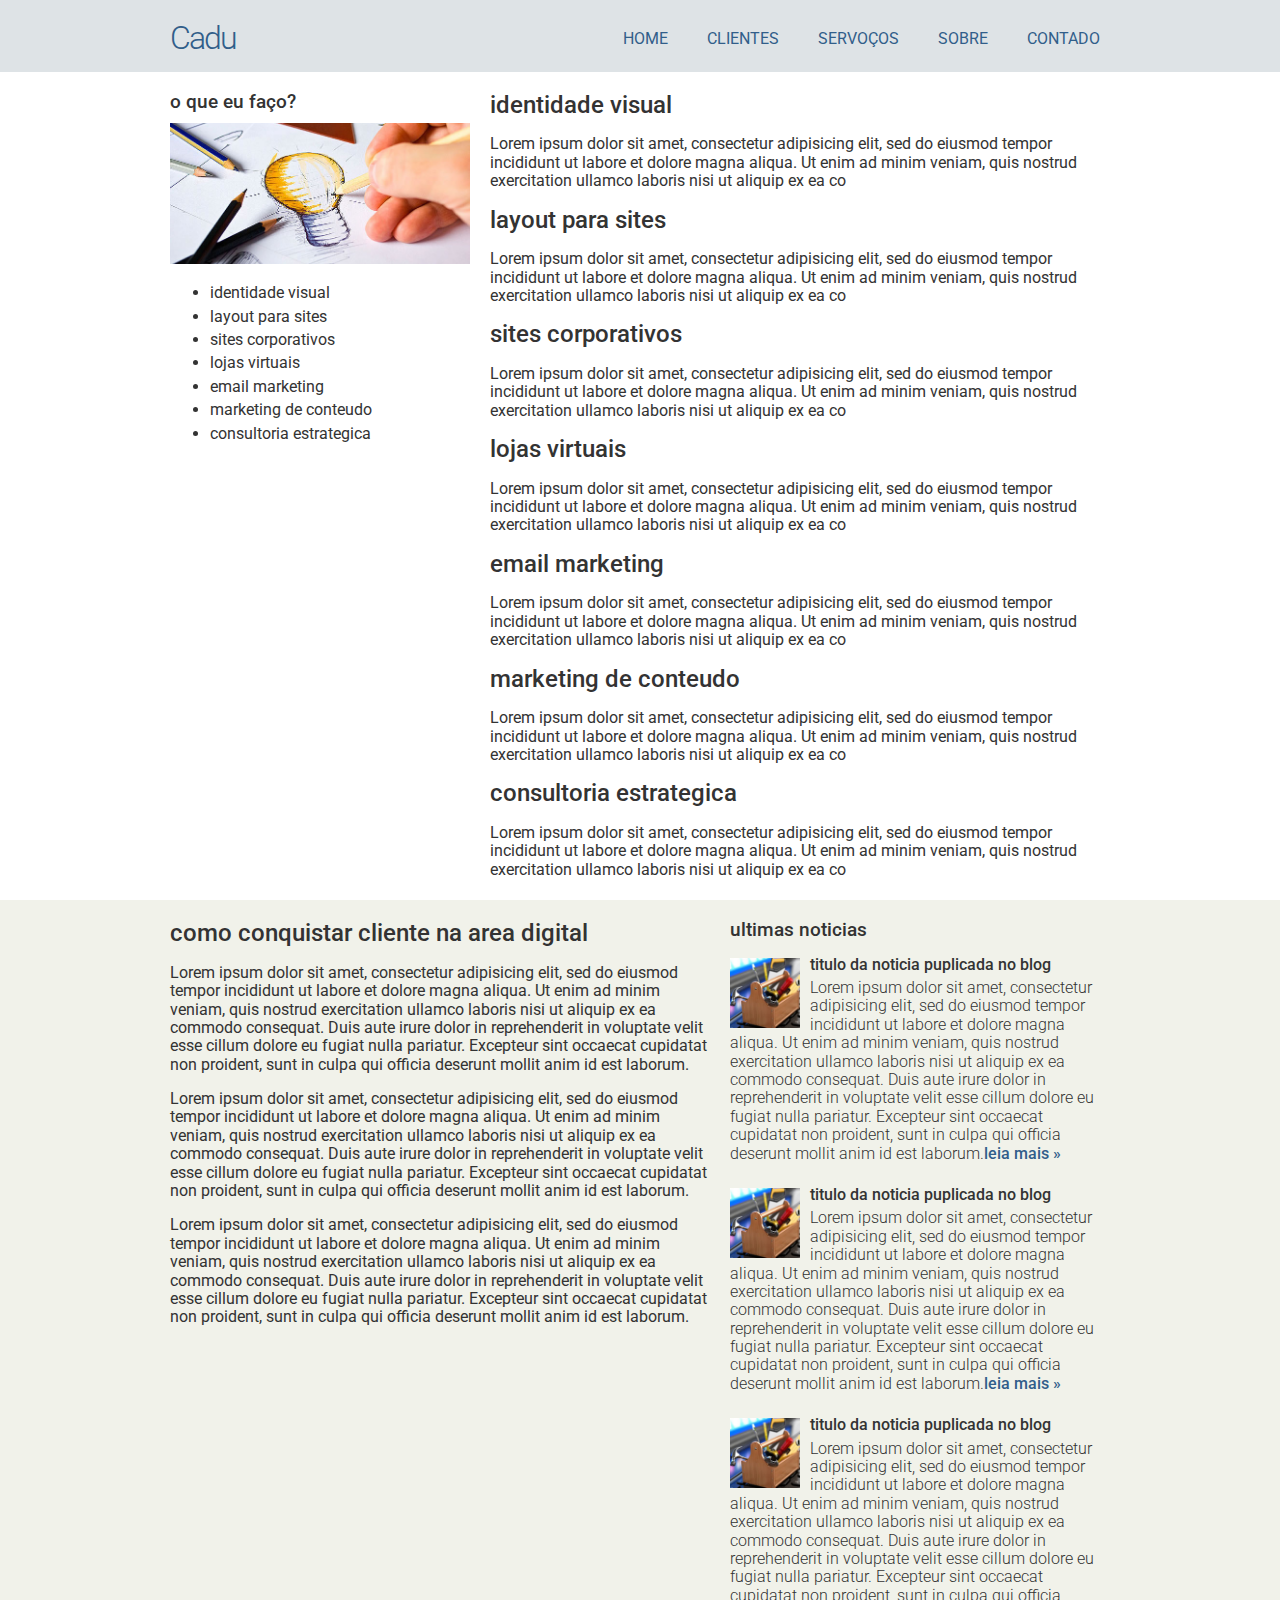
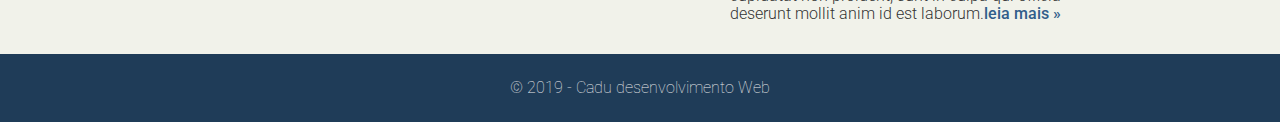
<file: gridOnlyCSS/servicos.html>
<!DOCTYPE html>
<html lang="pt-br">
	<head>
		<meta charset="utf-8"/>
		<title>Cadu - Desenvolvimento Web</title>
		<link rel="stylesheet" href="css/normalize.css">
		<link href="https://fonts.googleapis.com/css?family=Roboto:100,300,400,500,700&display=swap" rel="stylesheet">
		<link rel="stylesheet" href="css/estilo.css">
	</head>
	<body>
		<div class="header">
			<div class="linha">
				<header>
					<div class="coluna col4">
						<h1 class="logo">Cadu</h1>
					</div>
					<div class="coluna col8">
						<ul class="menu inline sem-marcador">
							<li><a href="index.html">home</a></li>
							<li><a href="cliente.html">clientes</a></li>
							<li><a href="servicos.html">servoços</a></li>
							<li><a href="sobre.html">sobre</a></li>
							<li><a href="contato.html">contado</a></li>
						</ul>
					</div>
				</header>
			</div>
		</div>
		<div class="linha">
			<section>
				<div class="coluna col4 sidebar">
					<h3>o que eu faço?</h3>
					<img src="img/ideia.jpg" alt=""/>
					<ul>
						<li>identidade visual</li>
						<li>layout para sites</li>
						<li>sites corporativos</li>
						<li>lojas virtuais</li>
						<li>email marketing</li>
						<li>marketing de conteudo</li>
						<li>consultoria estrategica</li>
					</ul>
				</div>
				<div class="coluna col8">
					<h2>identidade visual</h2>
					<p>Lorem ipsum dolor sit amet, consectetur adipisicing elit, sed do eiusmod
					tempor incididunt ut labore et dolore magna aliqua. Ut enim ad minim veniam,
					quis nostrud exercitation ullamco laboris nisi ut aliquip ex ea co</p>
					<h2>layout para sites</h2>
					<p>Lorem ipsum dolor sit amet, consectetur adipisicing elit, sed do eiusmod
					tempor incididunt ut labore et dolore magna aliqua. Ut enim ad minim veniam,
					quis nostrud exercitation ullamco laboris nisi ut aliquip ex ea co</p>
					<h2>sites corporativos</h2>
					<p>Lorem ipsum dolor sit amet, consectetur adipisicing elit, sed do eiusmod
					tempor incididunt ut labore et dolore magna aliqua. Ut enim ad minim veniam,
					quis nostrud exercitation ullamco laboris nisi ut aliquip ex ea co</p>
					<h2>lojas virtuais</h2>
					<p>Lorem ipsum dolor sit amet, consectetur adipisicing elit, sed do eiusmod
					tempor incididunt ut labore et dolore magna aliqua. Ut enim ad minim veniam,
					quis nostrud exercitation ullamco laboris nisi ut aliquip ex ea co</p>
					<h2>email marketing</h2>
					<p>Lorem ipsum dolor sit amet, consectetur adipisicing elit, sed do eiusmod
					tempor incididunt ut labore et dolore magna aliqua. Ut enim ad minim veniam,
					quis nostrud exercitation ullamco laboris nisi ut aliquip ex ea co</p>
					<h2>marketing de conteudo</h2>
					<p>Lorem ipsum dolor sit amet, consectetur adipisicing elit, sed do eiusmod
					tempor incididunt ut labore et dolore magna aliqua. Ut enim ad minim veniam,
					quis nostrud exercitation ullamco laboris nisi ut aliquip ex ea co</p>
					<h2>consultoria estrategica</h2>
					<p>Lorem ipsum dolor sit amet, consectetur adipisicing elit, sed do eiusmod
					tempor incididunt ut labore et dolore magna aliqua. Ut enim ad minim veniam,
					quis nostrud exercitation ullamco laboris nisi ut aliquip ex ea co</p>
				</div>
			</section>
		</div>
		<div class="conteudo-extra">
			<div class="linha">
				<div class="coluna col7">
					<section>
						<h2>como conquistar cliente na area digital</h2>
						<p>Lorem ipsum dolor sit amet, consectetur adipisicing elit, sed do eiusmod
						tempor incididunt ut labore et dolore magna aliqua. Ut enim ad minim veniam,
						quis nostrud exercitation ullamco laboris nisi ut aliquip ex ea commodo
						consequat. Duis aute irure dolor in reprehenderit in voluptate velit esse
						cillum dolore eu fugiat nulla pariatur. Excepteur sint occaecat cupidatat non
						proident, sunt in culpa qui officia deserunt mollit anim id est laborum.</p>
						<p>Lorem ipsum dolor sit amet, consectetur adipisicing elit, sed do eiusmod
						tempor incididunt ut labore et dolore magna aliqua. Ut enim ad minim veniam,
						quis nostrud exercitation ullamco laboris nisi ut aliquip ex ea commodo
						consequat. Duis aute irure dolor in reprehenderit in voluptate velit esse
						cillum dolore eu fugiat nulla pariatur. Excepteur sint occaecat cupidatat non
						proident, sunt in culpa qui officia deserunt mollit anim id est laborum.</p>
						<p>Lorem ipsum dolor sit amet, consectetur adipisicing elit, sed do eiusmod
						tempor incididunt ut labore et dolore magna aliqua. Ut enim ad minim veniam,
						quis nostrud exercitation ullamco laboris nisi ut aliquip ex ea commodo
						consequat. Duis aute irure dolor in reprehenderit in voluptate velit esse
						cillum dolore eu fugiat nulla pariatur. Excepteur sint occaecat cupidatat non
						proident, sunt in culpa qui officia deserunt mollit anim id est laborum.</p>
					</section>
				</div>
				<div class="coluna col5">
					<h3>ultimas noticias</h3>
					<ul class="sem-marcador sem-padding noticias">
						<li>
							<img src="img/thumb-pequena.jpg" alt=""/>
							<h4>titulo da noticia puplicada no blog</h4>
							<p>Lorem ipsum dolor sit amet, consectetur adipisicing elit, sed do eiusmod
							tempor incididunt ut labore et dolore magna aliqua. Ut enim ad minim veniam,
							quis nostrud exercitation ullamco laboris nisi ut aliquip ex ea commodo
							consequat. Duis aute irure dolor in reprehenderit in voluptate velit esse
							cillum dolore eu fugiat nulla pariatur. Excepteur sint occaecat cupidatat non
							proident, sunt in culpa qui officia deserunt mollit anim id est laborum.<a href="">leia mais &raquo;</a></p>
						</li>
						<li>
							<img src="img/thumb-pequena.jpg" alt=""/>
							<h4>titulo da noticia puplicada no blog</h4>
							<p>Lorem ipsum dolor sit amet, consectetur adipisicing elit, sed do eiusmod
							tempor incididunt ut labore et dolore magna aliqua. Ut enim ad minim veniam,
							quis nostrud exercitation ullamco laboris nisi ut aliquip ex ea commodo
							consequat. Duis aute irure dolor in reprehenderit in voluptate velit esse
							cillum dolore eu fugiat nulla pariatur. Excepteur sint occaecat cupidatat non
							proident, sunt in culpa qui officia deserunt mollit anim id est laborum.<a href="">leia mais &raquo;</a></p>
						</li>
						<li>
							<img src="img/thumb-pequena.jpg" alt=""/>
							<h4>titulo da noticia puplicada no blog</h4>
							<p>Lorem ipsum dolor sit amet, consectetur adipisicing elit, sed do eiusmod
							tempor incididunt ut labore et dolore magna aliqua. Ut enim ad minim veniam,
							quis nostrud exercitation ullamco laboris nisi ut aliquip ex ea commodo
							consequat. Duis aute irure dolor in reprehenderit in voluptate velit esse
							cillum dolore eu fugiat nulla pariatur. Excepteur sint occaecat cupidatat non
							proident, sunt in culpa qui officia deserunt mollit anim id est laborum.<a href="">leia mais &raquo;</a></p>
						</li>
					</ul>
				</div>
			</div>
		</div>
		<div class="footer">
			<div class="linha">
				<footer>
					<div class="coluna col12">
						<span>&copy; 2019 - Cadu desenvolvimento Web</span>
					</div>
				</footer>
			</div>
		</div>
	</body>
</html>
</file>
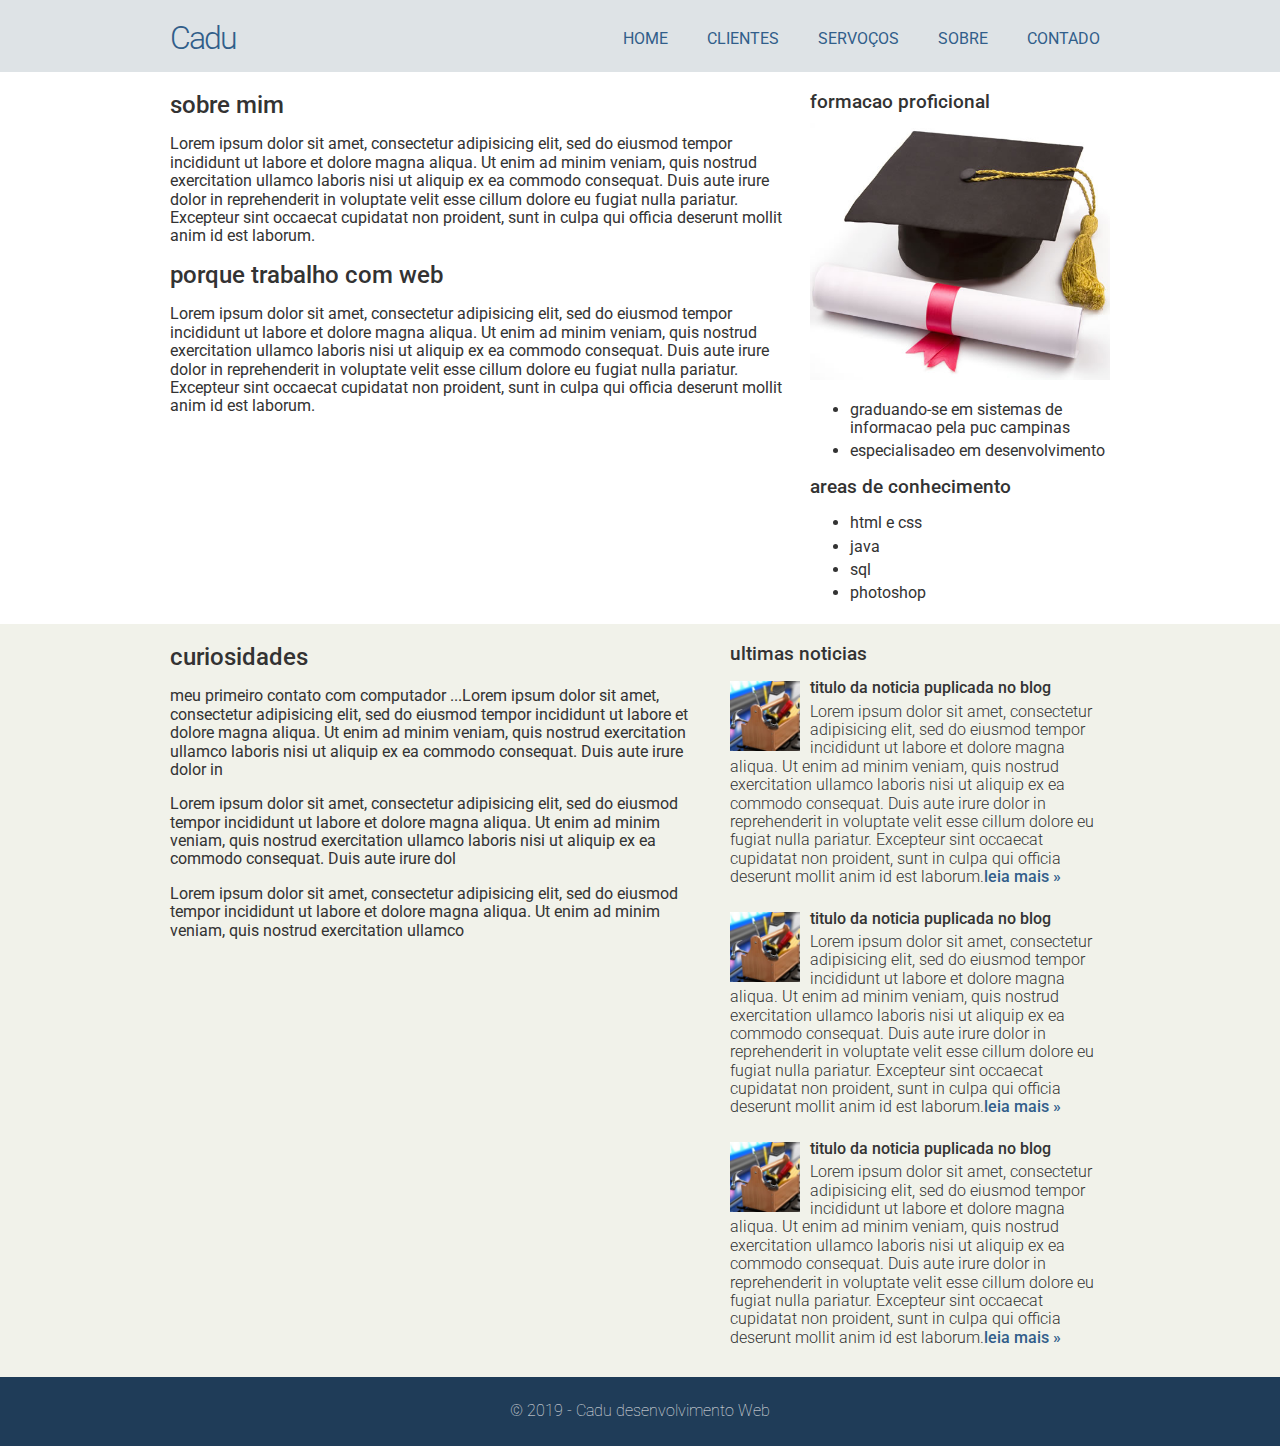
<file: gridOnlyCSS/sobre.html>
<!DOCTYPE html>
<html lang="pt-br">
	<head>
		<meta charset="utf-8"/>
		<title>Cadu - Desenvolvimento Web</title>
		<link rel="stylesheet" href="css/normalize.css">
		<link href="https://fonts.googleapis.com/css?family=Roboto:100,300,400,500,700&display=swap" rel="stylesheet">
		<link rel="stylesheet" href="css/estilo.css">
	</head>
	<body>
		<div class="header">
			<div class="linha">
				<header>
					<div class="coluna col4">
						<h1 class="logo">Cadu</h1>
					</div>
					<div class="coluna col8">
						<ul class="menu inline sem-marcador">
							<li><a href="index.html">home</a></li>
							<li><a href="cliente.html">clientes</a></li>
							<li><a href="servicos.html">servoços</a></li>
							<li><a href="sobre.html">sobre</a></li>
							<li><a href="contato.html">contado</a></li>
						</ul>
					</div>
				</header>
			</div>
		</div>
		<div class="linha">
			<section>
				<div class="coluna col8">
					<h2>sobre mim</h2>
					<p>Lorem ipsum dolor sit amet, consectetur adipisicing elit, sed do eiusmod
					tempor incididunt ut labore et dolore magna aliqua. Ut enim ad minim veniam,
					quis nostrud exercitation ullamco laboris nisi ut aliquip ex ea commodo
					consequat. Duis aute irure dolor in reprehenderit in voluptate velit esse
					cillum dolore eu fugiat nulla pariatur. Excepteur sint occaecat cupidatat non
					proident, sunt in culpa qui officia deserunt mollit anim id est laborum.</p>
					<h2>porque trabalho com web</h2>
					<p>Lorem ipsum dolor sit amet, consectetur adipisicing elit, sed do eiusmod
					tempor incididunt ut labore et dolore magna aliqua. Ut enim ad minim veniam,
					quis nostrud exercitation ullamco laboris nisi ut aliquip ex ea commodo
					consequat. Duis aute irure dolor in reprehenderit in voluptate velit esse
					cillum dolore eu fugiat nulla pariatur. Excepteur sint occaecat cupidatat non
					proident, sunt in culpa qui officia deserunt mollit anim id est laborum.</p>
				</div>
				<div class="coluna col4 sidebar">
					<h3>formacao proficional</h3>
					<img src="img/formatura.jpg" alt=""/>
					<ul>
						<li>graduando-se em sistemas de informacao pela puc campinas</li>
						<li>especialisadeo em desenvolvimento</li>
					</ul>
					<h3>areas de conhecimento</h3>
					<ul>
						<li>html e css</li>
						<li>java</li>
						<li>sql</li>
						<li>photoshop</li>
					</ul>
				</div>
			</section>
		</div>
		<div class="conteudo-extra">
			<div class="linha">
				<div class="coluna col7">
					<section>
						<h2>curiosidades</h2>
						<p>meu primeiro contato com computador ...Lorem ipsum dolor sit amet, consectetur adipisicing elit, sed do eiusmod
						tempor incididunt ut labore et dolore magna aliqua. Ut enim ad minim veniam,
						quis nostrud exercitation ullamco laboris nisi ut aliquip ex ea commodo
						consequat. Duis aute irure dolor in </p>
						<p>Lorem ipsum dolor sit amet, consectetur adipisicing elit, sed do eiusmod
						tempor incididunt ut labore et dolore magna aliqua. Ut enim ad minim veniam,
						quis nostrud exercitation ullamco laboris nisi ut aliquip ex ea commodo
						consequat. Duis aute irure dol</p>
						<p>Lorem ipsum dolor sit amet, consectetur adipisicing elit, sed do eiusmod
						tempor incididunt ut labore et dolore magna aliqua. Ut enim ad minim veniam,
						quis nostrud exercitation ullamco </p>
					</section>
				</div>
				<div class="coluna col5">
					<h3>ultimas noticias</h3>
					<ul class="sem-marcador sem-padding noticias">
						<li>
							<img src="img/thumb-pequena.jpg" alt=""/>
							<h4>titulo da noticia puplicada no blog</h4>
							<p>Lorem ipsum dolor sit amet, consectetur adipisicing elit, sed do eiusmod
							tempor incididunt ut labore et dolore magna aliqua. Ut enim ad minim veniam,
							quis nostrud exercitation ullamco laboris nisi ut aliquip ex ea commodo
							consequat. Duis aute irure dolor in reprehenderit in voluptate velit esse
							cillum dolore eu fugiat nulla pariatur. Excepteur sint occaecat cupidatat non
							proident, sunt in culpa qui officia deserunt mollit anim id est laborum.<a href="">leia mais &raquo;</a></p>
						</li>
						<li>
							<img src="img/thumb-pequena.jpg" alt=""/>
							<h4>titulo da noticia puplicada no blog</h4>
							<p>Lorem ipsum dolor sit amet, consectetur adipisicing elit, sed do eiusmod
							tempor incididunt ut labore et dolore magna aliqua. Ut enim ad minim veniam,
							quis nostrud exercitation ullamco laboris nisi ut aliquip ex ea commodo
							consequat. Duis aute irure dolor in reprehenderit in voluptate velit esse
							cillum dolore eu fugiat nulla pariatur. Excepteur sint occaecat cupidatat non
							proident, sunt in culpa qui officia deserunt mollit anim id est laborum.<a href="">leia mais &raquo;</a></p>
						</li>
						<li>
							<img src="img/thumb-pequena.jpg" alt=""/>
							<h4>titulo da noticia puplicada no blog</h4>
							<p>Lorem ipsum dolor sit amet, consectetur adipisicing elit, sed do eiusmod
							tempor incididunt ut labore et dolore magna aliqua. Ut enim ad minim veniam,
							quis nostrud exercitation ullamco laboris nisi ut aliquip ex ea commodo
							consequat. Duis aute irure dolor in reprehenderit in voluptate velit esse
							cillum dolore eu fugiat nulla pariatur. Excepteur sint occaecat cupidatat non
							proident, sunt in culpa qui officia deserunt mollit anim id est laborum.<a href="">leia mais &raquo;</a></p>
						</li>
					</ul>
				</div>
			</div>
		</div>
		<div class="footer">
			<div class="linha">
				<footer>
					<div class="coluna col12">
						<span>&copy; 2019 - Cadu desenvolvimento Web</span>
					</div>
				</footer>
			</div>
		</div>
	</body>
</html>
</file>
<file: gridOnlyCSS/css/estilo.css>
body{
	font-family: 'Roboto', sans-serif;
	color: #333;
}
a:link, a:active, a:visited{
	color: #315e8a;
	text-decoration: none; /*tira as decolacoes do link como sublinhado*/
}
a:hover{ /*quando o mause estiver sobre o link*/
	text-decoration: underline;
}
.linha{/*gride de 960px e o mais utilizado ate hoje(2014)*/
	width: 960px;
	margin: 0 auto;
	overflow: auto; /*tem que ter pra nao baguncar a primeira coluna*/
	padding: 5px 0;/*espacamento na parte de cima e de baixo de cada linha*/
}
.coluna{
	padding: 0 10px; /*espacamento na direita e esquerda de cada coluna*/
	float: left; /*flutuar colunas a esquerda, para nao ficar empilhadas em cima da outra*/
}
.col1{  width: 60px;  }
.col2{  width: 140px; }
.col3{  width: 220px; }
.col4{  width: 300px; }
.col5{  width: 380px; }
.col6{  width: 460px; }
.col7{  width: 540px; }
.col8{  width: 620px; }
.col9{  width: 700px; }
.col10{ width: 780px; }
.col11{	width: 860px; }
.col12{	width: 940px; }
.sem-padding{
	padding: 0 !important; /*important, forca a utilizacao de padding 0 mesmo se ouver outra instrucao a baixo*/
}
.sem-margin{
	margin: 0 !important; /*important, forca a utilizacao de padding 0 mesmo se ouver outra instrucao a baixo*/
}
h1, h2, h3, h4, h5, h6{
	font-weight: 500;/*forca da fonte*/
	margin: 15px 0 10px 0;
}
ul li, ol li{
	margin-bottom: 5px; /*margem na parte de baixo*/
}
ul.inline li, ol.inline li{/*vai estilizar todas as ul e ol que estiverem em inline*/
	display: inline;
	margin-right: 15px; /*deixa os elemntos um pouco mais espassados*/
}
ul.inline li:last-child, ol.inline li:last-child{/*vai estilizar o ultimo elemnto das ul e ol que estiverem em inline*/
	margin-right: 0; 
}
ul.sem-marcador, ol.sem-marcador{
	list-style: none;
}
a.botao, input.botao{
	background: #1f3c58;
	padding: 5px 10px;
	border-radius: 3px;/*arredondar os cantos dos botoes*/
	color: #ebebeb;
	cursor: pointer;/*maozinha sobre o botao*/
	margin: 5px 0;
	display: inline-block;
	border: none; 
}
a.botao:hover, input.botao:hover{
	background: #31538a;
	text-decoration: none;
}
img{ /*faz com que as imagens se encaixem dentro do layout da div em que esta*/
	max-width: 100%;
	height: auto;
}

/*------------------------------layout do site--------------------------------------------------------------*/

.header{
	background: #dee3e6;
}
h1.logo{
	font-weight: 300;
	color: #315e8a;
	letter-spacing: -2px;
}
.conteudo-extra{
	background: #f1f2ea;
}
.footer{
	background: #1f3c58;
	color: #ebebeb;
	padding: 20px 0;
	text-align: center;
	font-weight: 100;
}
.menu{
	text-transform: uppercase;
	text-align: right;
	margin-top: 25px;
}
.menu li a{
	padding: 5px 10px;
	border-radius: 3px;
}
.menu li a:hover{
	text-decoration: none;
	background: #1f3c58;
	color: #ebebeb;
} 
ul.noticias li{/*estiliza as li de toda ul que tiver a classe noticias*/
	clear: both; /*limpa as flutuacoes*/
	display: block;
	overflow: hidden;/*ocultar o conteudo escedente*/
	margin-bottom: 20px;
}
ul.noticias li img{
	width: 70px;
	height: auto;
	margin-right: 10px;
	float: left;/*flutuar para o lado esquerdo*/
}
ul.noticias li h4{
	margin: -2px 0 5px 0;
	font-weight: 500;
}
ul.noticias li p{
	margin: 5px 0;
	font-weight: 300;
}
ul.noticias li p a{
	font-weight: 500;
}
.contato label{
	display: block;
	font-size: 13px;
	font-weight: 300;
}
.contato input, .contato textarea{
	display: block;
	margin-bottom: 15px;
	padding: 5px 2%;
	width: 96%;
}
.contato textarea{
	height: 150px;
}
/*todo imput que tiver a classe botao e que tiver denho de uma classe contato*/
.contato input.botao{
	width: auto;
}
</file>
<file: SuperBand/css/estilo.css>
body{
	width: 95%;
	max-width: 800px;
	margin: auto;/*centralisa o elemnto*/
	background: url(../img/fundo.jpg) center;
	font-family: sans-serif; 
	line-height: 1.5; /*altura entre as linhas*/
	color: #ffffff;
}
main{
	background: #00000060;
	padding: 5px 40px;
	margin: 20px;
	border-radius: 10px;
}
/*.logo{
	text-align: center;
}
.band-name{
	text-align: center;
}
.head-line{
	text-align: center; 
}*/
.logo, .band-name, .head-line{
	margin: 0;
	text-align: center;
}
.shows{
	margin: 30px 0;
	text-align: center;
	width: 100%;
}
.shows table{
	background: #ce554c91;
	padding: 10px;
	border-radius: 10px;
	margin: 0 auto;
}
</file>
<file: cssGridLayout/basic/style.css>
body {
    padding: 0px;
    margin: 0px;
}

.site {
    height: 100vh;
    display: grid;

    /* se quizer alinhar as divs ao centro use esse codigo */
    /* alinha verticalmente */
    /* align-items: center;  */
    /* alinha horizontalmente */
    /* justify-items: center; */
}

/* Extra small devices (phones, 600px and down) */
/* Small devices (portrait tablets and large phones, 600px and up) */
/* Medium devices (landscape tablets, 768px and up) */
@media only screen and (max-width: 991px) {
    .site {
        grid-template-columns: 1fr;
        grid-template-rows: 60px auto auto auto 20px;
        grid-template-areas: 
        "title"
        "header"
        "main"
        "sidebar"
        "footer";
    }
}

/* Large devices (laptops/desktops, 992px and up) */
/* Extra large devices (large laptops and desktops, 1200px and up) */
@media only screen and (min-width: 992px) {
    .site {
        grid-template-columns: 2fr 1fr 1fr;
        grid-template-rows: auto 1fr 3fr;
        grid-template-areas: 
        "title title title"
        "main header header"
        "main sidebar footer";
    }
} 

.musthead {
    grid-area: header;
    background-color: green;
}

.page-title {
    grid-area: title;
    background-color: red;
}

.main-content {
    grid-area: main;
    background-color: blue;
}

.sidebar {
    grid-area: sidebar;
    background-color: gray;
}

.footer {
    grid-area: footer;
    background-color: rgb(156, 236, 102);
}
</file>
